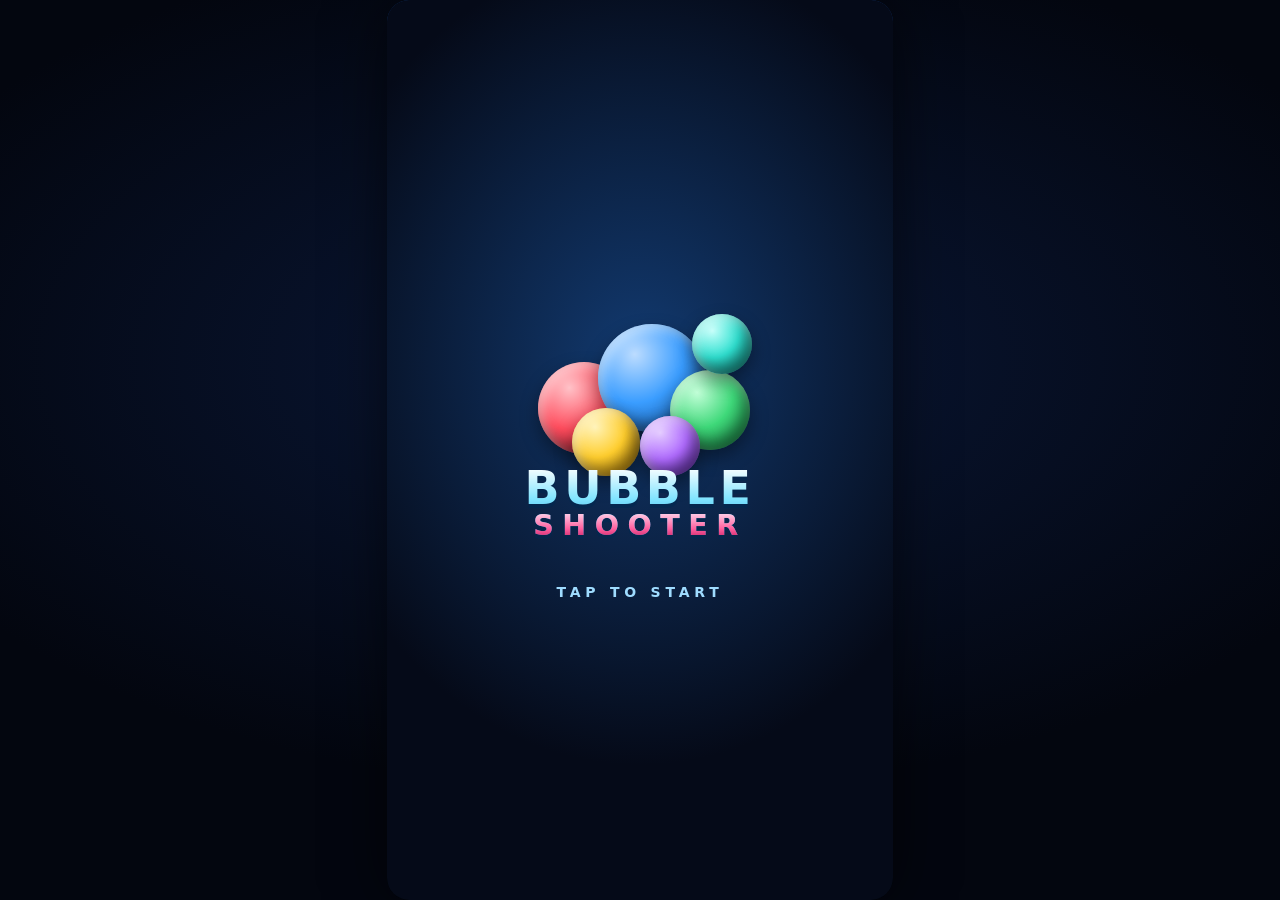
<file: 1.0.0/index.html>
<!DOCTYPE html>
<html lang="en">
<head>
<meta charset="utf-8"/>
  <meta name="google-site-verification" content="gJ23-dfzLNyY13YiYGP9lC2hx1zrfan9IjGbMEjcWlw" />
<meta name="viewport" content="width=device-width, initial-scale=1, maximum-scale=1, user-scalable=no, viewport-fit=cover"/>
<meta name="apple-mobile-web-app-capable" content="yes"/>
<meta name="mobile-web-app-capable" content="yes"/>
<meta name="theme-color" content="#0a0f24"/>
<meta name="description" content="Bubble Shooter — a simple, fun bubble popping game."/>
<link rel="icon" type="image/svg+xml" href="icon.svg"/>
<link rel="apple-touch-icon" href="icon-192.svg"/>
<link rel="stylesheet" href="styles.css"/>
<title>Bubble Shooter</title>
</head>
<body>
<div id="app">
  <div id="stage">
    <div id="bg-layer"></div>
    <canvas id="cv"></canvas>

    <!-- ===================== HUD ===================== -->
    <div id="hud" class="hidden">
      <div class="hud-row">
        <div class="chip"><b id="hud-score">0</b><i>SCORE</i></div>
        <div class="chip"><b id="hud-shots">--</b><i>SHOTS</i></div>
        <div class="chip bombs"><b id="hud-bombs">0</b><i>BOMBS</i></div>
        <button id="btn-pause" class="ic-btn" aria-label="Pause"><span class="bar"></span><span class="bar"></span></button>
      </div>
      <div class="prog"><div id="prog-fill"></div></div>
    </div>

    <!-- ===================== SCREENS ===================== -->
    <div id="screens">

      <!-- SPLASH -->
      <section class="screen active" id="scr-splash">
        <div class="splash-logo" id="splash-logo"></div>
        <h1 class="game-title">BUBBLE<span>SHOOTER</span></h1>
        <div class="tap-start">Tap to Start</div>
      </section>

      <!-- MAIN MENU -->
      <section class="screen" id="scr-menu">
        <div class="menu-top">
          <div class="brand-small">Bubble Shooter</div>
          <div class="brand-sub">Pop · Match · Clear</div>
        </div>
        <div class="menu-btns">
          <button class="btn" data-nav="levels">Play</button>
          <button class="btn ghost" data-nav="howto">How to Play</button>
          <button class="btn ghost" data-nav="settings">Settings</button>
          <button class="btn ghost" data-nav="about">About</button>
        </div>
        <div class="menu-foot" id="menu-foot"></div>
      </section>

      <!-- LEVEL SELECT -->
      <section class="screen" id="scr-levels">
        <div class="screen-head">
          <button class="btn ghost small" data-nav="menu">Back</button>
          <h2 class="screen-title">Levels</h2>
        </div>
        <div class="scroll"><div class="lvl-grid" id="lvl-grid"></div></div>
      </section>

      <!-- BRIEFING -->
      <section class="screen" id="scr-brief">
        <div class="center-box">
          <div class="subtitle">Level</div>
          <h2 class="title" id="brief-title">1</h2>
          <div class="goal-txt" id="brief-goal">Clear all bubbles!</div>
          <div class="info-list" id="brief-info"></div>
          <button class="btn alt" id="brief-start">Start</button>
          <button class="btn ghost" data-nav="levels">Back</button>
        </div>
      </section>

      <!-- PAUSE -->
      <section class="screen dark" id="scr-pause">
        <div class="center-box small-box">
          <h2 class="title" style="font-size:24px">Paused</h2>
          <div style="height:12px"></div>
          <button class="btn" id="pause-resume">Resume</button>
          <button class="btn alt" id="pause-restart">Restart</button>
          <button class="btn ghost" id="pause-settings">Settings</button>
          <button class="btn pink" id="pause-quit">Quit Level</button>
        </div>
      </section>

      <!-- WIN -->
      <section class="screen dark" id="scr-win">
        <div class="center-box">
          <div class="subtitle">Level Complete</div>
          <h2 class="title" id="win-title" style="font-size:26px;margin-top:6px">Great Job!</h2>
          <div class="result-stars" id="win-stars">
            <span class="star"></span><span class="star"></span><span class="star"></span>
          </div>
          <div class="big-score" id="win-score">0</div>
          <div class="info-list" id="win-info"></div>
          <button class="btn" id="win-next">Next Level</button>
          <button class="btn ghost" data-nav="menu">Menu</button>
        </div>
      </section>

      <!-- LOSE -->
      <section class="screen dark" id="scr-lose">
        <div class="center-box">
          <div class="subtitle" style="color:#ff7b9c">Level Failed</div>
          <h2 class="title" style="font-size:22px;margin-top:8px" id="lose-reason">Out of bubbles</h2>
          <div class="info-list" id="lose-info"></div>
          <button class="btn alt" id="lose-retry">Retry</button>
          <button class="btn ghost" data-nav="menu">Menu</button>
        </div>
      </section>

      <!-- SETTINGS -->
      <section class="screen" id="scr-settings">
        <div class="screen-head">
          <button class="btn ghost small" id="set-back">Back</button>
          <h2 class="screen-title">Settings</h2>
        </div>
        <div class="scroll">
          <div class="panel">
            <div class="set-row"><label>SFX Volume</label><input type="range" id="set-sfx" min="0" max="100" value="80"></div>
            <div class="set-row"><label>Music Volume</label><input type="range" id="set-music" min="0" max="100" value="40"></div>
            <div class="set-row"><label>Haptics</label><div class="tgl" id="set-haptics"></div></div>
            <div class="set-row"><label>Aim Assist</label><div class="tgl" id="set-aim"></div></div>
            <div class="set-row"><label>Trajectory Line</label><div class="tgl" id="set-trail"></div></div>
          </div>
          <div style="height:16px"></div>
          <button class="btn pink" id="set-reset" style="max-width:420px">Reset Progress</button>
          <div style="height:24px"></div>
        </div>
      </section>

      <!-- HOW TO PLAY -->
      <section class="screen" id="scr-howto">
        <div class="screen-head">
          <button class="btn ghost small" data-nav="menu">Back</button>
          <h2 class="screen-title">How to Play</h2>
        </div>
        <div class="scroll">
          <div class="panel">
            <div class="how-demo" id="how-demo"><div class="how-cannon"></div></div>
            <div class="how-step"><div class="how-num">1</div><p>Drag anywhere to aim. A dashed line shows where the bubble will go, including wall bounces.</p></div>
            <div class="how-step"><div class="how-num">2</div><p>Release to fire. The bubble sticks to the first spot it touches.</p></div>
            <div class="how-step"><div class="how-num">3</div><p>Match <b>3 or more</b> of the same color to pop them. Bubbles that lose their anchor fall too!</p></div>
            <div class="how-step"><div class="how-num">4</div><p>Tap the shooter to swap the current bubble with the next one.</p></div>
            <div class="how-step"><div class="how-num">5</div><p>Use a <b>Bomb</b> to blow up all nearby bubbles. You have a limited number per level.</p></div>
            <div class="how-step"><div class="how-num">6</div><p>Watch the red danger line. If bubbles cross it, the level ends.</p></div>
          </div>
          <div style="height:24px"></div>
        </div>
      </section>

      <!-- ABOUT -->
      <section class="screen" id="scr-about">
        <div class="screen-head">
          <button class="btn ghost small" data-nav="menu">Back</button>
          <h2 class="screen-title">About</h2>
        </div>
        <div class="scroll">
          <div class="center-box" style="max-width:420px">
            <div class="about-logo" id="about-logo"></div>
            <h3 class="about-title" id="about-title">Bubble Shooter</h3>
            <div class="about-ver" id="about-ver">v1.0.0</div>
            <div class="about-credits" id="about-credits"></div>
            <div class="about-license" id="about-license"></div>
          </div>
          <div style="height:24px"></div>
        </div>
      </section>

    </div>
  </div>
</div>

<!-- ===== Scripts (order matters) ===== -->
<script src="GameUtils.js"></script>
<script src="GameGraphies.js"></script>
<script src="GameEngine.js"></script>
<script src="game.js"></script>
<script src="script.js"></script>
</body>
</html>
</file>
<file: 1.0.0/styles.css>
/* ============================================================
   BUBBLE SHOOTER — styles.css
   Mobile-first, also comfortable on desktop.
   ============================================================ */

* {
  margin: 0;
  padding: 0;
  box-sizing: border-box;
  -webkit-tap-highlight-color: transparent;
}

html, body {
  width: 100%;
  height: 100%;
  overflow: hidden;
  position: fixed;
  inset: 0;
  background: #05070f;
  color: #eaf6ff;
  font-family: system-ui, -apple-system, "Segoe UI", Roboto, Helvetica, Arial, sans-serif;
  touch-action: none;
  -webkit-user-select: none;
  user-select: none;
  -webkit-touch-callout: none;
  overscroll-behavior: none;
}

:root {
  --st: env(safe-area-inset-top, 0px);
  --sb: env(safe-area-inset-bottom, 0px);
  --sl: env(safe-area-inset-left, 0px);
  --sr: env(safe-area-inset-right, 0px);
  --accent: #4be1ff;
  --accent2: #ff5f9e;
  --gold: #ffd23f;
  --panel: rgba(12, 20, 44, 0.88);
}

/* ---------- Stage: portrait game area centered on screen ---------- */
#app {
  position: fixed;
  inset: 0;
  display: flex;
  align-items: center;
  justify-content: center;
  background: radial-gradient(80% 60% at 50% 40%, #0a1838, #03060f 80%);
}

#stage {
  position: relative;
  aspect-ratio: 720 / 1280;
  width: 100%;
  max-width: 100vw;
  max-height: 100vh;
  max-height: 100dvh;
  overflow: hidden;
  border-radius: 0;
  box-shadow: 0 0 60px rgba(0, 0, 0, 0.6);
  background: #04070f;
}

@media (min-width: 640px) {
  #stage { border-radius: 22px; }
}

#bg-layer {
  position: absolute;
  inset: 0;
  background-size: cover;
  background-position: center;
  background-repeat: no-repeat;
  z-index: 0;
}

#cv {
  position: absolute;
  inset: 0;
  width: 100%;
  height: 100%;
  display: block;
  z-index: 1;
  touch-action: none;
}

/* ============================================================
   SHARED UI
   ============================================================ */
#screens {
  position: absolute;
  inset: 0;
  pointer-events: none;
  z-index: 3;
}

.screen {
  position: absolute;
  inset: 0;
  display: flex;
  flex-direction: column;
  align-items: center;
  padding: calc(var(--st) + 12px) calc(var(--sr) + 14px) calc(var(--sb) + 12px) calc(var(--sl) + 14px);
  opacity: 0;
  transform: scale(0.97) translateY(8px);
  transition: opacity 0.26s ease, transform 0.26s ease;
  pointer-events: none;
  overflow: hidden;
  background: radial-gradient(120% 80% at 50% 0%, rgba(30, 60, 130, 0.55), rgba(4, 8, 20, 0.92) 70%);
  backdrop-filter: blur(6px);
  -webkit-backdrop-filter: blur(6px);
}

.screen.active {
  opacity: 1;
  transform: none;
  pointer-events: auto;
}

.screen.dark {
  background: rgba(3, 6, 16, 0.82);
  backdrop-filter: blur(8px);
  -webkit-backdrop-filter: blur(8px);
}

.screen-head {
  display: flex;
  align-items: center;
  gap: 12px;
  width: 100%;
  max-width: 440px;
  margin-bottom: 12px;
}

.screen-title {
  flex: 1;
  text-align: center;
  font-size: 20px;
  font-weight: 900;
  letter-spacing: 0.12em;
  text-transform: uppercase;
  color: #cfeaff;
  padding-right: 60px;
}

.title {
  font-size: clamp(22px, 6.2vw, 34px);
  font-weight: 900;
  letter-spacing: 0.14em;
  text-transform: uppercase;
  text-align: center;
  background: linear-gradient(180deg, #bff4ff, #3fb8f0 60%, #1d7fc4);
  -webkit-background-clip: text;
  background-clip: text;
  color: transparent;
  filter: drop-shadow(0 3px 0 rgba(0, 40, 80, 0.6));
}

.subtitle {
  font-size: 12px;
  letter-spacing: 0.3em;
  color: #7fb6dd;
  text-transform: uppercase;
  margin-top: 6px;
}

.btn {
  display: flex;
  align-items: center;
  justify-content: center;
  width: 100%;
  max-width: 340px;
  padding: 15px 18px;
  margin: 6px 0;
  border: none;
  border-radius: 16px;
  cursor: pointer;
  font-family: inherit;
  font-size: 16px;
  font-weight: 800;
  letter-spacing: 0.1em;
  text-transform: uppercase;
  color: #03202e;
  background: linear-gradient(180deg, #8df2ff, #25b6e2 70%, #1795c4);
  box-shadow: 0 5px 0 #0a6a8e, 0 10px 20px rgba(0, 0, 0, 0.4);
  transition: transform 0.07s ease, box-shadow 0.07s ease, filter 0.15s;
}

.btn:active {
  transform: translateY(4px);
  box-shadow: 0 1px 0 #0a6a8e, 0 4px 10px rgba(0, 0, 0, 0.4);
}

.btn.alt {
  color: #2a1500;
  background: linear-gradient(180deg, #ffe08a, #f5ab27 70%, #d68a09);
  box-shadow: 0 5px 0 #9a6200, 0 10px 20px rgba(0, 0, 0, 0.4);
}

.btn.alt:active { box-shadow: 0 1px 0 #9a6200, 0 4px 10px rgba(0, 0, 0, 0.4); }

.btn.pink {
  color: #33041a;
  background: linear-gradient(180deg, #ffb2d4, #ff5f9e 70%, #d92c74);
  box-shadow: 0 5px 0 #9c1a53, 0 10px 20px rgba(0, 0, 0, 0.4);
}

.btn.pink:active { box-shadow: 0 1px 0 #9c1a53, 0 4px 10px rgba(0, 0, 0, 0.4); }

.btn.ghost {
  color: #cfeeff;
  background: rgba(255, 255, 255, 0.07);
  box-shadow: inset 0 0 0 1.5px rgba(140, 220, 255, 0.32);
}

.btn.ghost:active { transform: translateY(3px); }

.btn.small {
  font-size: 13px;
  padding: 11px 12px;
  max-width: 90px;
  border-radius: 13px;
}

.panel {
  width: 100%;
  max-width: 440px;
  background: var(--panel);
  border-radius: 20px;
  border: 1px solid rgba(120, 200, 255, 0.16);
  box-shadow: 0 12px 34px rgba(0, 0, 0, 0.5);
  padding: 16px;
}

.scroll {
  overflow-y: auto;
  -webkit-overflow-scrolling: touch;
  width: 100%;
  display: flex;
  flex-direction: column;
  align-items: center;
  flex: 1;
  min-height: 0;
}

.scroll::-webkit-scrollbar { width: 5px; }
.scroll::-webkit-scrollbar-thumb { background: rgba(120, 200, 255, 0.25); border-radius: 3px; }

.row {
  display: flex;
  align-items: center;
  gap: 10px;
  width: 100%;
}

.spacer { flex: 1; }

.star {
  width: 15px;
  height: 15px;
  display: inline-block;
  flex: 0 0 auto;
  background: linear-gradient(180deg, #fff2a8, #ffc61a);
  clip-path: polygon(50% 0%, 61% 35%, 98% 35%, 68% 57%, 79% 91%, 50% 70%, 21% 91%, 32% 57%, 2% 35%, 39% 35%);
}

.star.off { background: rgba(255, 255, 255, 0.16); }

/* ============================================================
   HUD
   ============================================================ */
#hud {
  position: absolute;
  top: 0;
  left: 0;
  right: 0;
  padding: calc(var(--st) + 6px) calc(var(--sr) + 10px) 6px calc(var(--sl) + 10px);
  pointer-events: none;
  z-index: 5;
  transition: opacity 0.25s ease, transform 0.25s ease;
}

#hud.hidden {
  opacity: 0;
  transform: translateY(-16px);
  pointer-events: none;
}

.hud-row {
  display: flex;
  align-items: center;
  gap: 7px;
}

.chip {
  display: flex;
  flex-direction: column;
  align-items: center;
  justify-content: center;
  min-width: 62px;
  padding: 5px 10px;
  border-radius: 12px;
  background: rgba(8, 16, 38, 0.72);
  border: 1px solid rgba(120, 200, 255, 0.18);
  box-shadow: 0 3px 10px rgba(0, 0, 0, 0.35);
}

.chip b {
  font-size: 15px;
  font-weight: 900;
  color: #dff6ff;
  line-height: 1.05;
}

.chip i {
  font-size: 8.5px;
  font-style: normal;
  letter-spacing: 0.16em;
  color: #6fa6c8;
  margin-top: 2px;
}

.chip.bombs b { color: #ff9f6b; }

.ic-btn {
  pointer-events: auto;
  margin-left: auto;
  width: 44px;
  height: 44px;
  flex: 0 0 auto;
  border-radius: 13px;
  border: 1px solid rgba(120, 200, 255, 0.22);
  background: rgba(8, 16, 38, 0.72);
  color: #bfe9ff;
  cursor: pointer;
  display: flex;
  align-items: center;
  justify-content: center;
  gap: 4px;
}

.ic-btn:active { transform: scale(0.94); }

.ic-btn .bar {
  width: 4px;
  height: 15px;
  background: #bfe9ff;
  border-radius: 2px;
}

.prog {
  margin-top: 6px;
  height: 7px;
  border-radius: 4px;
  background: rgba(8, 16, 38, 0.7);
  overflow: hidden;
  border: 1px solid rgba(120, 200, 255, 0.15);
}

#prog-fill {
  height: 100%;
  width: 0%;
  border-radius: 4px;
  background: linear-gradient(90deg, #4be1ff, #7dff9e);
  transition: width 0.3s ease;
}

/* ============================================================
   SPLASH
   ============================================================ */
#scr-splash {
  justify-content: center;
  gap: 0;
  background: radial-gradient(90% 60% at 50% 40%, #123a70, #050a18 75%);
}

.splash-logo {
  position: relative;
  width: 240px;
  height: 160px;
  margin-bottom: 6px;
}

.splash-logo .sb {
  position: absolute;
  border-radius: 50%;
  box-shadow: inset -6px -8px 14px rgba(0, 0, 0, 0.4), inset 5px 6px 12px rgba(255, 255, 255, 0.5), 0 8px 18px rgba(0, 0, 0, 0.4);
  animation: floaty 2.6s ease-in-out infinite;
}

@keyframes floaty {
  0%, 100% { transform: translateY(0) scale(1); }
  50% { transform: translateY(-16px) scale(1.06); }
}

.game-title {
  font-size: clamp(30px, 9vw, 46px);
  font-weight: 900;
  letter-spacing: 0.1em;
  line-height: 0.98;
  text-align: center;
  background: linear-gradient(180deg, #ffffff, #7fe4ff 45%, #1f8ad0);
  -webkit-background-clip: text;
  background-clip: text;
  color: transparent;
  filter: drop-shadow(0 4px 0 rgba(0, 40, 80, 0.55));
}

.game-title span {
  display: block;
  font-size: 0.62em;
  letter-spacing: 0.3em;
  background: linear-gradient(180deg, #ffd6ec, #ff5f9e 60%, #c01e63);
  -webkit-background-clip: text;
  background-clip: text;
  color: transparent;
}

.tap-start {
  margin-top: 44px;
  font-size: 14px;
  letter-spacing: 0.34em;
  color: #9fdcff;
  font-weight: 800;
  animation: pulse 1.5s ease-in-out infinite;
  text-transform: uppercase;
}

@keyframes pulse {
  0%, 100% { opacity: 0.35; transform: scale(0.97); }
  50% { opacity: 1; transform: scale(1.03); }
}

/* ============================================================
   MENU
   ============================================================ */
#scr-menu {
  justify-content: center;
}

.menu-top {
  text-align: center;
  margin-bottom: 30px;
}

.brand-small {
  font-size: 34px;
  font-weight: 900;
  letter-spacing: 0.1em;
  background: linear-gradient(180deg, #bff4ff, #3fb8f0 60%, #1d7fc4);
  -webkit-background-clip: text;
  background-clip: text;
  color: transparent;
  filter: drop-shadow(0 3px 0 rgba(0, 40, 80, 0.6));
}

.brand-sub {
  font-size: 11px;
  letter-spacing: 0.4em;
  color: #7fb6dd;
  text-transform: uppercase;
  margin-top: 6px;
}

.menu-btns {
  display: flex;
  flex-direction: column;
  align-items: center;
  width: 100%;
}

.menu-foot {
  position: absolute;
  bottom: calc(var(--sb) + 14px);
  font-size: 10.5px;
  letter-spacing: 0.15em;
  color: rgba(140, 190, 220, 0.6);
  text-transform: uppercase;
  text-align: center;
}

/* ============================================================
   LEVEL SELECT
   ============================================================ */
.lvl-grid {
  display: grid;
  grid-template-columns: repeat(4, 1fr);
  gap: 9px;
  width: 100%;
  max-width: 440px;
  padding: 4px 0 18px;
}

@media (min-width: 520px) {
  .lvl-grid { grid-template-columns: repeat(5, 1fr); }
}

.lvl {
  position: relative;
  aspect-ratio: 1 / 1;
  border-radius: 15px;
  border: 1.5px solid rgba(120, 200, 255, 0.22);
  background: linear-gradient(180deg, rgba(38, 80, 150, 0.7), rgba(12, 26, 58, 0.85));
  display: flex;
  flex-direction: column;
  align-items: center;
  justify-content: center;
  font-weight: 900;
  font-size: 19px;
  color: #dff6ff;
  cursor: pointer;
  box-shadow: 0 4px 10px rgba(0, 0, 0, 0.35);
  transition: transform 0.08s;
}

.lvl:active { transform: scale(0.94); }
.lvl.locked { opacity: 0.35; color: #7d93a8; background: linear-gradient(180deg, rgba(30, 40, 60, 0.6), rgba(10, 16, 30, 0.8)); }

.lvl .stars {
  display: flex;
  gap: 2px;
  margin-top: 3px;
}

.lvl .stars .star { width: 10px; height: 10px; }

.lvl .num { line-height: 1; }
.lvl .best { font-size: 8px; color: #8fd3ff; letter-spacing: 0.05em; margin-top: 1px; font-weight: 700; }

/* ============================================================
   SETTINGS
   ============================================================ */
.set-row {
  display: flex;
  align-items: center;
  gap: 10px;
  padding: 11px 4px;
  border-bottom: 1px solid rgba(120, 200, 255, 0.1);
  width: 100%;
}

.set-row:last-child { border-bottom: none; }
.set-row label { flex: 1; font-size: 13.5px; font-weight: 700; color: #d6efff; }

input[type=range] {
  -webkit-appearance: none;
  appearance: none;
  width: 130px;
  height: 6px;
  border-radius: 3px;
  background: rgba(120, 200, 255, 0.2);
  outline: none;
  flex: 0 0 auto;
}

input[type=range]::-webkit-slider-thumb {
  -webkit-appearance: none;
  width: 20px;
  height: 20px;
  border-radius: 50%;
  background: linear-gradient(180deg, #9df3ff, #25b6e2);
  box-shadow: 0 2px 6px rgba(0, 0, 0, 0.5);
  cursor: pointer;
}

input[type=range]::-moz-range-thumb {
  width: 20px;
  height: 20px;
  border: none;
  border-radius: 50%;
  background: linear-gradient(180deg, #9df3ff, #25b6e2);
  cursor: pointer;
}

.tgl {
  width: 52px;
  height: 29px;
  border-radius: 15px;
  background: rgba(120, 200, 255, 0.18);
  position: relative;
  cursor: pointer;
  flex: 0 0 auto;
  transition: background 0.2s;
  border: 1px solid rgba(120, 200, 255, 0.25);
}

.tgl::after {
  content: "";
  position: absolute;
  top: 2px;
  left: 2px;
  width: 23px;
  height: 23px;
  border-radius: 50%;
  background: #cfeaff;
  transition: transform 0.2s;
}

.tgl.on { background: linear-gradient(90deg, #25b6e2, #7dff9e); }
.tgl.on::after { transform: translateX(23px); background: #fff; }

/* ============================================================
   HOW TO PLAY
   ============================================================ */
.how-step {
  display: flex;
  gap: 11px;
  align-items: flex-start;
  margin-bottom: 13px;
  width: 100%;
}

.how-num {
  width: 26px;
  height: 26px;
  flex: 0 0 auto;
  border-radius: 50%;
  background: linear-gradient(180deg, #8df2ff, #25b6e2);
  color: #03202e;
  font-weight: 900;
  font-size: 13px;
  display: flex;
  align-items: center;
  justify-content: center;
}

.how-step p {
  font-size: 12.5px;
  line-height: 1.5;
  color: #bfe0f2;
}

.how-demo {
  position: relative;
  width: 100%;
  height: 96px;
  border-radius: 16px;
  overflow: hidden;
  margin-bottom: 14px;
  background: linear-gradient(180deg, rgba(20, 50, 110, 0.7), rgba(6, 14, 34, 0.9));
  border: 1px solid rgba(120, 200, 255, 0.18);
}

.how-demo .b {
  position: absolute;
  border-radius: 50%;
  box-shadow: inset -4px -5px 9px rgba(0, 0, 0, 0.4), inset 4px 4px 9px rgba(255, 255, 255, 0.45);
}

@keyframes aimswing {
  0%, 100% { transform: rotate(-38deg); }
  50% { transform: rotate(38deg); }
}

.how-cannon {
  position: absolute;
  bottom: 6px;
  left: 50%;
  width: 10px;
  height: 38px;
  margin-left: -5px;
  border-radius: 5px;
  background: linear-gradient(180deg, #9fd6f5, #2b6f9c);
  transform-origin: 50% 100%;
  animation: aimswing 2.6s ease-in-out infinite;
}

/* ============================================================
   RESULT / CENTER BOX
   ============================================================ */
.center-box {
  display: flex;
  flex-direction: column;
  align-items: center;
  justify-content: center;
  margin: auto;
  width: 100%;
  max-width: 420px;
  padding: 24px 20px;
  border-radius: 24px;
  background: var(--panel);
  border: 1px solid rgba(120, 200, 255, 0.18);
  box-shadow: 0 18px 50px rgba(0, 0, 0, 0.6);
  animation: popin 0.34s cubic-bezier(0.2, 1.3, 0.4, 1);
}

.center-box.small-box { max-width: 340px; padding: 22px 18px; }

@keyframes popin {
  0% { transform: scale(0.82); opacity: 0; }
  100% { transform: scale(1); opacity: 1; }
}

.result-stars {
  display: flex;
  gap: 9px;
  margin: 12px 0 4px;
}

.result-stars .star {
  width: 40px;
  height: 40px;
  opacity: 0;
  transform: scale(0.3) rotate(-40deg);
}

.result-stars .star.show { animation: starpop 0.5s cubic-bezier(0.2, 1.6, 0.4, 1) forwards; }

@keyframes starpop {
  to { opacity: 1; transform: scale(1) rotate(0); }
}

.big-score {
  font-size: 40px;
  font-weight: 900;
  color: #fff;
  letter-spacing: 0.02em;
  text-shadow: 0 0 26px rgba(80, 220, 255, 0.7);
  margin-top: 4px;
}

.info-list {
  width: 100%;
  margin: 12px 0;
}

.info-list div {
  display: flex;
  justify-content: space-between;
  font-size: 12.5px;
  padding: 6px 0;
  color: #a9cde3;
  border-bottom: 1px dashed rgba(120, 200, 255, 0.13);
}

.info-list div span:last-child { color: #e6f8ff; font-weight: 800; }

.goal-txt {
  font-size: 13px;
  color: #9fd6f5;
  text-align: center;
  line-height: 1.6;
  margin: 10px 0;
}

/* ============================================================
   ABOUT
   ============================================================ */
.about-logo {
  width: 84px;
  height: 84px;
  border-radius: 22px;
  margin-bottom: 12px;
  background: radial-gradient(circle at 34% 28%, #bff4ff, #3fb8f0 55%, #1d7fc4);
  box-shadow: 0 8px 24px rgba(0, 0, 0, 0.4), inset -6px -8px 16px rgba(0, 0, 0, 0.25), inset 6px 6px 12px rgba(255, 255, 255, 0.3);
  position: relative;
  overflow: hidden;
}

.about-logo::after {
  content: "";
  position: absolute;
  left: 16%;
  top: 16%;
  width: 30%;
  height: 22%;
  background: rgba(255, 255, 255, 0.7);
  border-radius: 50%;
  filter: blur(1px);
}

.about-title {
  font-size: 22px;
  font-weight: 900;
  letter-spacing: 0.06em;
  color: #e6f8ff;
}

.about-ver {
  font-size: 11px;
  letter-spacing: 0.25em;
  color: #6fa6c8;
  text-transform: uppercase;
  margin-bottom: 16px;
}

.about-credits {
  width: 100%;
  text-align: center;
  font-size: 13.5px;
  line-height: 1.9;
  color: #cfeaff;
}

.about-credits b { color: #ffd23f; font-weight: 800; }

.about-license {
  margin-top: 14px;
  padding: 8px 14px;
  border-radius: 10px;
  background: rgba(120, 200, 255, 0.1);
  border: 1px solid rgba(120, 200, 255, 0.2);
  font-size: 11px;
  letter-spacing: 0.15em;
  color: #8fd3ff;
  text-transform: uppercase;
}

.hidden { display: none !important; }
</file>
